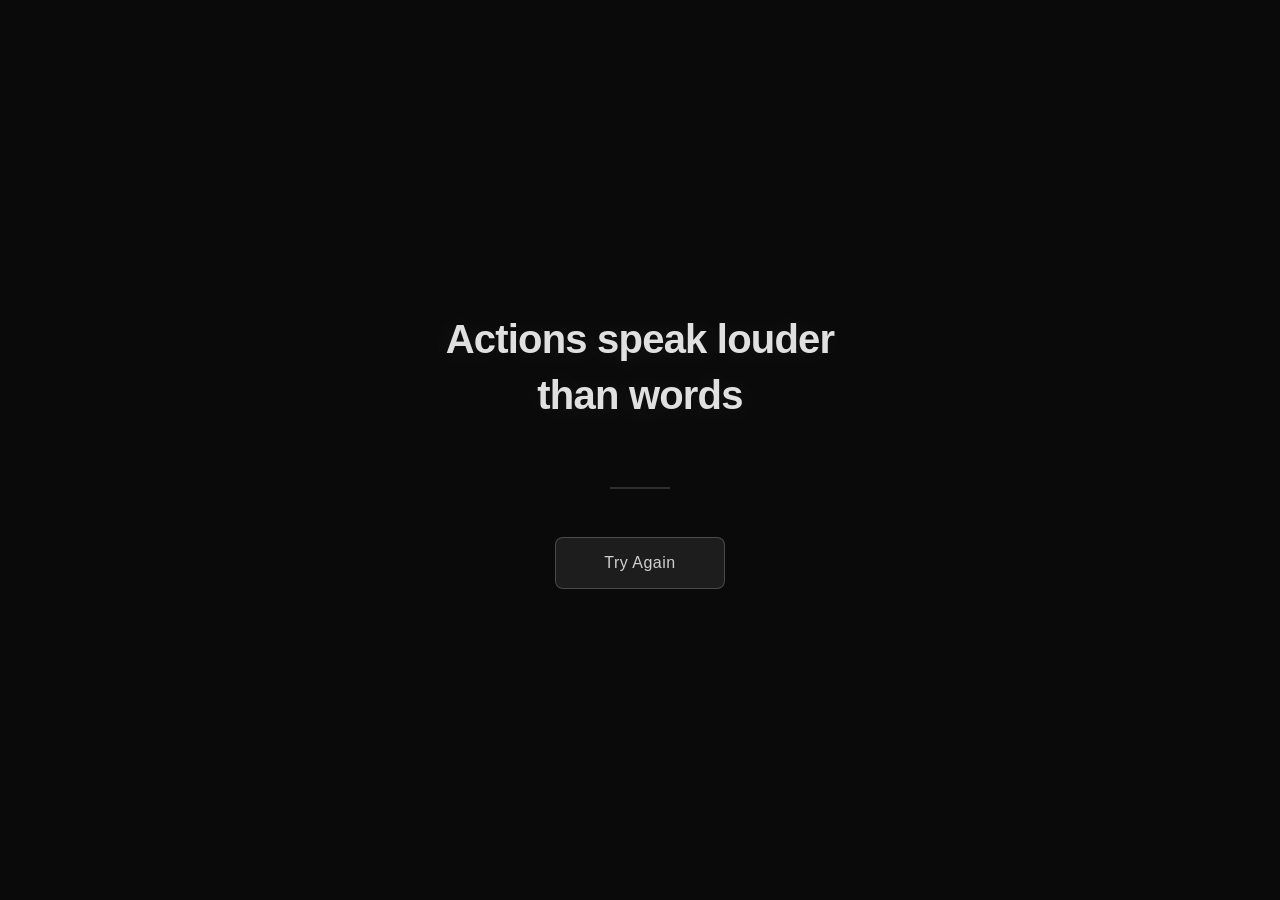
<file: templates/failed.html>
<!DOCTYPE html>
<html lang="en">
<head>
    <meta charset="UTF-8">
    <meta name="viewport" content="width=device-width, initial-scale=1.0">
    <meta http-equiv="Cache-Control" content="no-cache, no-store, must-revalidate">
    <meta http-equiv="Pragma" content="no-cache">
    <meta http-equiv="Expires" content="0">
    <title>Access Denied</title>
    <link rel="stylesheet" href="/static/css/failed.css">
</head>
<body>
    <div class="container">
        <div class="quote">
            Actions speak louder than words
        </div>

        <div class="separator"></div>

        <a href="/" class="btn-try">Try Again</a>
    </div>

    <script src="/static/js/failed.js"></script>
</body>
</html>
</file>
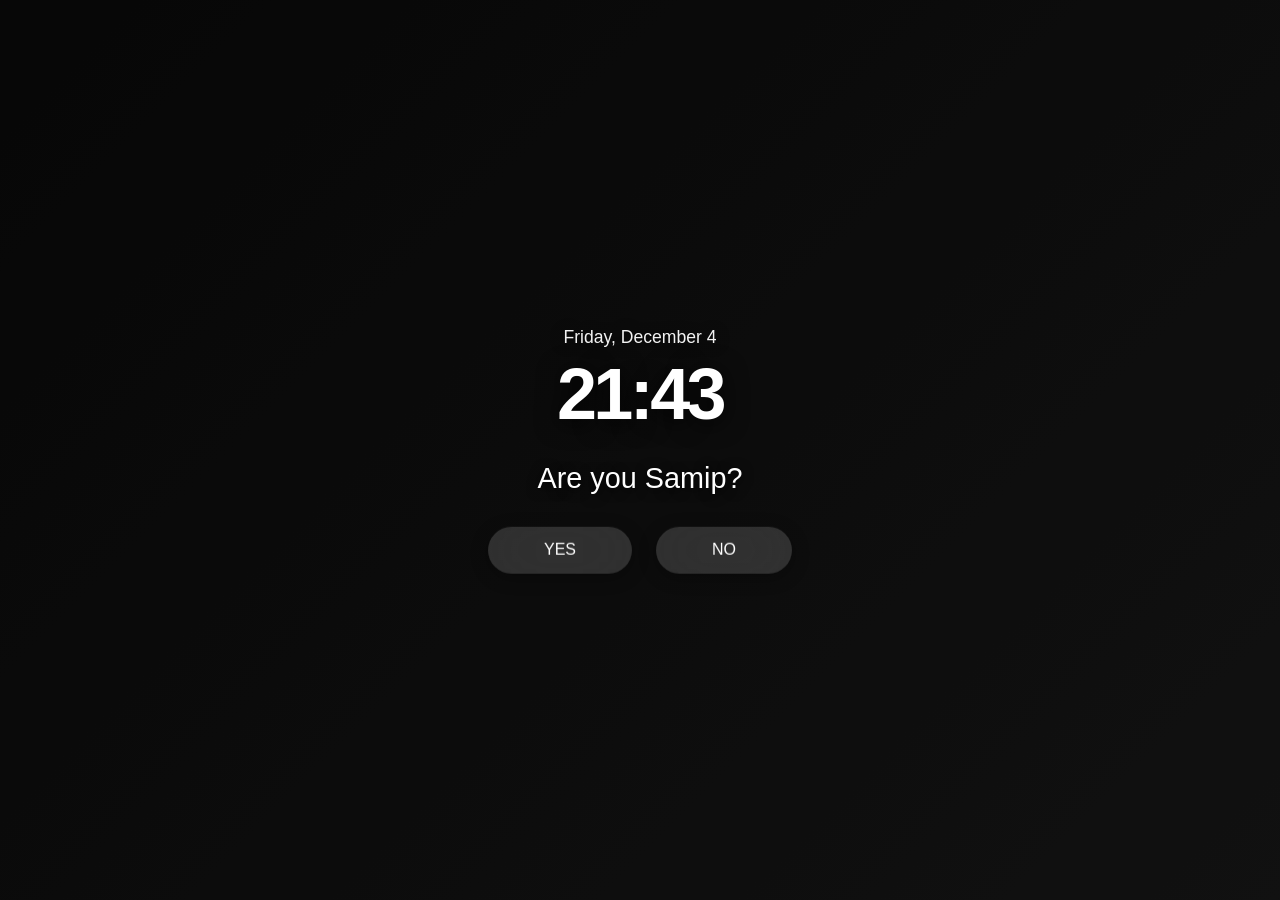
<file: templates/login.html>
<!DOCTYPE html>
<html lang="en">
<head>
    <meta charset="UTF-8">
    <meta name="viewport" content="width=device-width, initial-scale=1.0">
    <title>Progress Vault</title>
    <link rel="stylesheet" href="/static/css/login.css">
</head>
<body>
    <div id="bg-layer"></div>
    <div id="dim-layer"></div>

    <div class="screen-container" id="centerContainer">
        <div class="clock-container">
            <div class="date" id="dateDisplay">Loading...</div>
            <div class="time" id="timeDisplay">00:00</div>
        </div>
        <div id="screen-landing">
            <div class="question">Are you Samip?</div>
            <div class="btn-group">
                <button class="mac-btn" onclick="showAdmin()">YES</button>
                <button class="mac-btn" onclick="showGuest()">NO</button>
            </div>
        </div>

        <div id="screen-admin" class="auth-screen">
            <div class="question">Enter Admin Password</div>
            <form onsubmit="loginAdmin(event)">
                <input type="password" id="adminPass" class="admin-input" placeholder="Password" autofocus>
            </form>
            <div class="timer-display" id="timerAdmin" style="margin-top: 2rem;">60s</div>
            <div class="back-btn" onclick="goBack()" style="margin-top: 1.5rem;">Cancel</div>
        </div>
    </div>

    <div class="guest-container" id="guestContainer">
        <div class="clock-container">
            <div class="date" id="dateDisplay2">Loading...</div>
            <div class="time" id="timeDisplay2">00:00</div>
        </div>

        <div class="password-boxes" id="passwordBoxes"></div>

        <div id="hologram-keyboard">
            <div class="holo-row">
                <div class="holo-key" data-key="0" onclick="typeKey('0')">0</div>
                <div class="holo-key" data-key="1" onclick="typeKey('1')">1</div>
                <div class="holo-key" data-key="2" onclick="typeKey('2')">2</div>
                <div class="holo-key" data-key="3" onclick="typeKey('3')">3</div>
                <div class="holo-key" data-key="4" onclick="typeKey('4')">4</div>
                <div class="holo-key" data-key="5" onclick="typeKey('5')">5</div>
                <div class="holo-key" data-key="6" onclick="typeKey('6')">6</div>
                <div class="holo-key" data-key="7" onclick="typeKey('7')">7</div>
                <div class="holo-key" data-key="8" onclick="typeKey('8')">8</div>
                <div class="holo-key" data-key="9" onclick="typeKey('9')">9</div>
            </div>
            <div class="holo-row">
                <div class="holo-key" data-key="s" onclick="typeKey('S')">S</div>
                <div class="holo-key" data-key="a" onclick="typeKey('A')">A</div>
                <div class="holo-key" data-key="m" onclick="typeKey('M')">M</div>
                <div class="holo-key" data-key="i" onclick="typeKey('I')">I</div>
                <div class="holo-key" data-key="p" onclick="typeKey('P')">P</div>
                <div class="holo-key" data-key="-" onclick="typeKey('-')">-</div>
                <div class="holo-key" data-key="a" onclick="typeKey('A')">A</div>
                <div class="holo-key" data-key="r" onclick="typeKey('R')">R</div>
                <div class="holo-key" data-key="y" onclick="typeKey('Y')">Y</div>
                <div class="holo-key" data-key="a" onclick="typeKey('A')">A</div>
                <div class="holo-key" data-key="l" onclick="typeKey('L')">L</div>
            </div>
            <div class="holo-row">
                <div class="holo-key" data-key="." onclick="typeKey('.')">.</div>
                <div class="holo-key functional" data-key="Backspace" onclick="backspace()">DELETE</div>
                <div class="holo-key functional" data-key="Enter" onclick="submitGuest()">ENTER</div>
                <div class="holo-key spacebar" onclick="typeKey(' ')">SPACE</div>
            </div>
        </div>

        <div class="footer-controls">
            <div class="timer-display" id="timerGuest">60s remaining</div>
            <div class="back-btn" onclick="goBack()">Cancel</div>
        </div>
    </div>

    <script src="/static/js/login.js"></script>
</body>
</html>
</file>
<file: static/css/failed.css>
/* failed.css */
* {
    margin: 0;
    padding: 0;
    box-sizing: border-box;
}

body {
    height: 100vh;
    width: 100vw;
    display: flex;
    align-items: center;
    justify-content: center;
    background: #0a0a0a;
    font-family: -apple-system, BlinkMacSystemFont, "SF Pro Display", "Inter", sans-serif;
    overflow: hidden;
}

.container {
    text-align: center;
    max-width: 500px;
    padding: 2rem;
    opacity: 0;
    animation: fadeIn 0.8s ease-out 1s forwards;
}

@keyframes fadeIn {
    from {
        opacity: 0;
        transform: translateY(20px);
    }
    to {
        opacity: 1;
        transform: translateY(0);
    }
}

/* Main Quote */
.quote {
    font-size: 2.5rem;
    font-weight: 700;
    color: #e0e0e0;
    line-height: 1.4;
    margin-bottom: 4rem;
    letter-spacing: -0.02em;
    text-shadow: 0 2px 30px rgba(255, 255, 255, 0.1);
}

/* Subtle separator */
.separator {
    width: 60px;
    height: 2px;
    background: rgba(255, 255, 255, 0.15);
    margin: 3rem auto;
}

/* Try Again Button */
.btn-try {
    display: inline-block;
    padding: 1rem 3rem;
    background: rgba(255, 255, 255, 0.08);
    border: 1px solid rgba(255, 255, 255, 0.2);
    border-radius: 8px;
    color: #d0d0d0;
    font-size: 1rem;
    font-weight: 500;
    text-decoration: none;
    transition: all 0.3s ease;
    cursor: pointer;
    letter-spacing: 0.03em;
}

.btn-try:hover {
    background: rgba(255, 255, 255, 0.12);
    border-color: rgba(255, 255, 255, 0.35);
    color: #ffffff;
    transform: translateY(-2px);
}

.btn-try:active {
    transform: translateY(0);
}

/* Responsive */
@media (max-width: 600px) {
    .quote {
        font-size: 1.8rem;
    }

    .container {
        padding: 1.5rem;
    }
}
</file>
<file: static/css/login.css>
/* login.css */
:root {
    --hologram-white: #FFFFFF;
}

* {
    margin: 0;
    padding: 0;
    box-sizing: border-box;
}

body {
    height: 100vh;
    width: 100vw;
    overflow: hidden;
    font-family: -apple-system, BlinkMacSystemFont, "SF Pro Display", "Inter", sans-serif;
    background: #0a0a0a;
}

body::-webkit-scrollbar { display: none; }
body { -ms-overflow-style: none; scrollbar-width: none; }

#bg-layer {
    position: fixed;
    top: 0;
    left: 0;
    width: 100%;
    height: 100%;
    background: linear-gradient(135deg, #0a0a0a 0%, #1a1a1a 100%);
    z-index: 1;
}

#dim-layer {
    position: fixed;
    top: 0;
    left: 0;
    width: 100%;
    height: 100%;
    background: rgba(0,0,0,0.35);
    z-index: 2;
}

.screen-container {
    position: fixed;
    top: 50%;
    left: 50%;
    transform: translate(-50%, -50%);
    z-index: 10;
    text-align: center;
    color: white;
}

.guest-container {
    position: fixed;
    top: 0;
    left: 0;
    width: 100vw;
    height: 100vh;
    z-index: 10;
    display: none;
    overflow: hidden;
}

.guest-container.active {
    display: flex;
    flex-direction: column;
    align-items: center;
    justify-content: center;
    padding: 2vh 2vw;
}

.clock-container {
    margin-bottom: 3vh;
}

.date {
    font-size: 1.1rem;
    font-weight: 500;
    opacity: 0.95;
    text-shadow: 0 2px 15px rgba(0,0,0,0.9);
    margin-bottom: 0.3rem;
    color: white;
}

.time {
    font-size: 4.5rem;
    font-weight: 700;
    text-shadow: 0 3px 25px rgba(0,0,0,0.9);
    letter-spacing: -0.05em;
    color: white;
}

.question {
    font-size: 1.8rem;
    font-weight: 400;
    margin-bottom: 2rem;
    text-shadow: 0 2px 12px rgba(0,0,0,0.9);
}

.btn-group {
    display: flex;
    gap: 1.5rem;
    justify-content: center;
}

.mac-btn {
    background: rgba(255, 255, 255, 0.15);
    border: none;
    padding: 0.9rem 3.5rem;
    border-radius: 30px;
    color: white;
    font-size: 1rem;
    font-weight: 500;
    cursor: pointer;
    backdrop-filter: blur(30px);
    transition: all 0.2s;
    box-shadow: 0 4px 18px rgba(0,0,0,0.3);
}

.mac-btn:hover {
    background: rgba(255, 255, 255, 0.25);
    transform: scale(1.03);
}

.auth-screen {
    display: none;
}

.auth-screen.active {
    display: block;
}

.admin-input {
    background: rgba(30, 30, 35, 0.85);
    border: 1px solid rgba(255,255,255,0.2);
    padding: 0.9rem 1.7rem;
    border-radius: 12px;
    color: white;
    text-align: center;
    font-size: 1.1rem;
    width: 280px;
    outline: none;
    backdrop-filter: blur(20px);
}

.password-boxes {
    display: flex;
    gap: 0.6rem;
    margin: 3vh 0;
    justify-content: center;
}

.pass-box {
    width: 3.2rem;
    height: 3.8rem;
    background: rgba(255, 255, 255, 0.03);
    border: 1px solid rgba(255, 255, 255, 0.4);
    color: var(--hologram-white);
    font-family: -apple-system, "SF Pro Display", "Inter", sans-serif;
    font-size: 1.9rem;
    font-weight: 600;
    text-align: center;
    outline: none;
    border-radius: 10px;
    text-shadow: 0 0 10px rgba(255, 255, 255, 0.6);
    backdrop-filter: blur(15px);
    box-shadow: 0 0 15px rgba(255, 255, 255, 0.3);
    pointer-events: none;
    transition: none;
}

#hologram-keyboard {
    display: flex;
    flex-direction: column;
    gap: 1.5vh;
    margin: 0 auto 2vh auto;
    max-width: 90vw;
    transition: opacity 0.3s ease;
}

#hologram-keyboard.locked {
    opacity: 0.3;
    pointer-events: none;
}

#hologram-keyboard .holo-row {
    display: flex;
    justify-content: center;
    gap: 20px;
}

#hologram-keyboard .holo-key {
    width: 4.2rem;
    height: 4.2rem;
    background: rgba(255, 255, 255, 0.03);
    border: 1px solid rgba(255, 255, 255, 0.4);
    color: var(--hologram-white);
    font-size: 1.2rem;
    font-weight: 500;
    font-family: -apple-system, "SF Pro Display", sans-serif;
    letter-spacing: 0.05em;
    display: flex;
    align-items: center;
    justify-content: center;
    border-radius: 12px;
    cursor: pointer;
    transition: all 0.15s ease;
    backdrop-filter: blur(15px);
    box-shadow: 0 0 15px rgba(255, 255, 255, 0.3);
    text-shadow: 0 0 8px rgba(255, 255, 255, 0.5);
    user-select: none;
}

#hologram-keyboard .holo-key:hover {
    background: rgba(255, 255, 255, 0.12);
    border-color: rgba(255, 255, 255, 0.6);
    box-shadow: 0 0 25px rgba(255, 255, 255, 0.5);
    text-shadow: 0 0 12px rgba(255, 255, 255, 0.8);
    transform: translateY(-2px) scale(1.03);
}

#hologram-keyboard .holo-key:active,
#hologram-keyboard .holo-key.pulse {
    background: rgba(255, 255, 255, 0.25);
    color: #FFFFFF;
    border-color: var(--hologram-white);
    transform: scale(1.05);
    box-shadow: 0 0 35px rgba(255, 255, 255, 0.8), 0 0 60px rgba(255, 255, 255, 0.5);
}

#hologram-keyboard .holo-key.functional {
    width: 6.3rem;
    font-size: 0.85rem;
    letter-spacing: 0.1em;
}

#hologram-keyboard .holo-key.spacebar {
    width: 16rem;
    font-size: 0.85rem;
}

.footer-controls {
    display: flex;
    flex-direction: row;
    align-items: center;
    justify-content: center;
    gap: 2rem;
    margin-top: 2vh;
}

.timer-display {
    background: rgba(255, 255, 255, 0.08);
    border: 1px solid rgba(255, 255, 255, 0.3);
    padding: 0.7rem 2rem;
    border-radius: 25px;
    font-size: 1.1rem;
    color: var(--hologram-white);
    font-family: -apple-system, "SF Pro Display", sans-serif;
    font-weight: 500;
    letter-spacing: 0.05em;
    backdrop-filter: blur(15px);
    box-shadow: 0 0 15px rgba(255, 255, 255, 0.2);
    text-shadow: 0 0 8px rgba(255, 255, 255, 0.4);
    pointer-events: none;
}

.back-btn {
    background: rgba(255, 255, 255, 0.05);
    border: 1px solid rgba(255, 255, 255, 0.25);
    padding: 0.7rem 2.5rem;
    border-radius: 25px;
    cursor: pointer;
    font-size: 0.95rem;
    color: white;
    font-family: -apple-system, "SF Pro Display", sans-serif;
    backdrop-filter: blur(15px);
    box-shadow: 0 0 12px rgba(255, 255, 255, 0.2);
    transition: all 0.2s;
}

.back-btn:hover {
    background: rgba(255, 255, 255, 0.12);
    border-color: rgba(255, 255, 255, 0.4);
    box-shadow: 0 0 20px rgba(255, 255, 255, 0.3);
    transform: scale(1.03);
}

.hidden {
    display: none !important;
}

@media (max-height: 750px) {
    .time {
        font-size: 3.5rem;
    }
    #hologram-keyboard .holo-key {
        width: 3.5rem;
        height: 3.5rem;
        font-size: 1rem;
    }
    #hologram-keyboard .holo-key.functional {
        width: 5.25rem;
        font-size: 0.75rem;
    }
    #hologram-keyboard .holo-key.spacebar {
        width: 13rem;
    }
}
</file>
